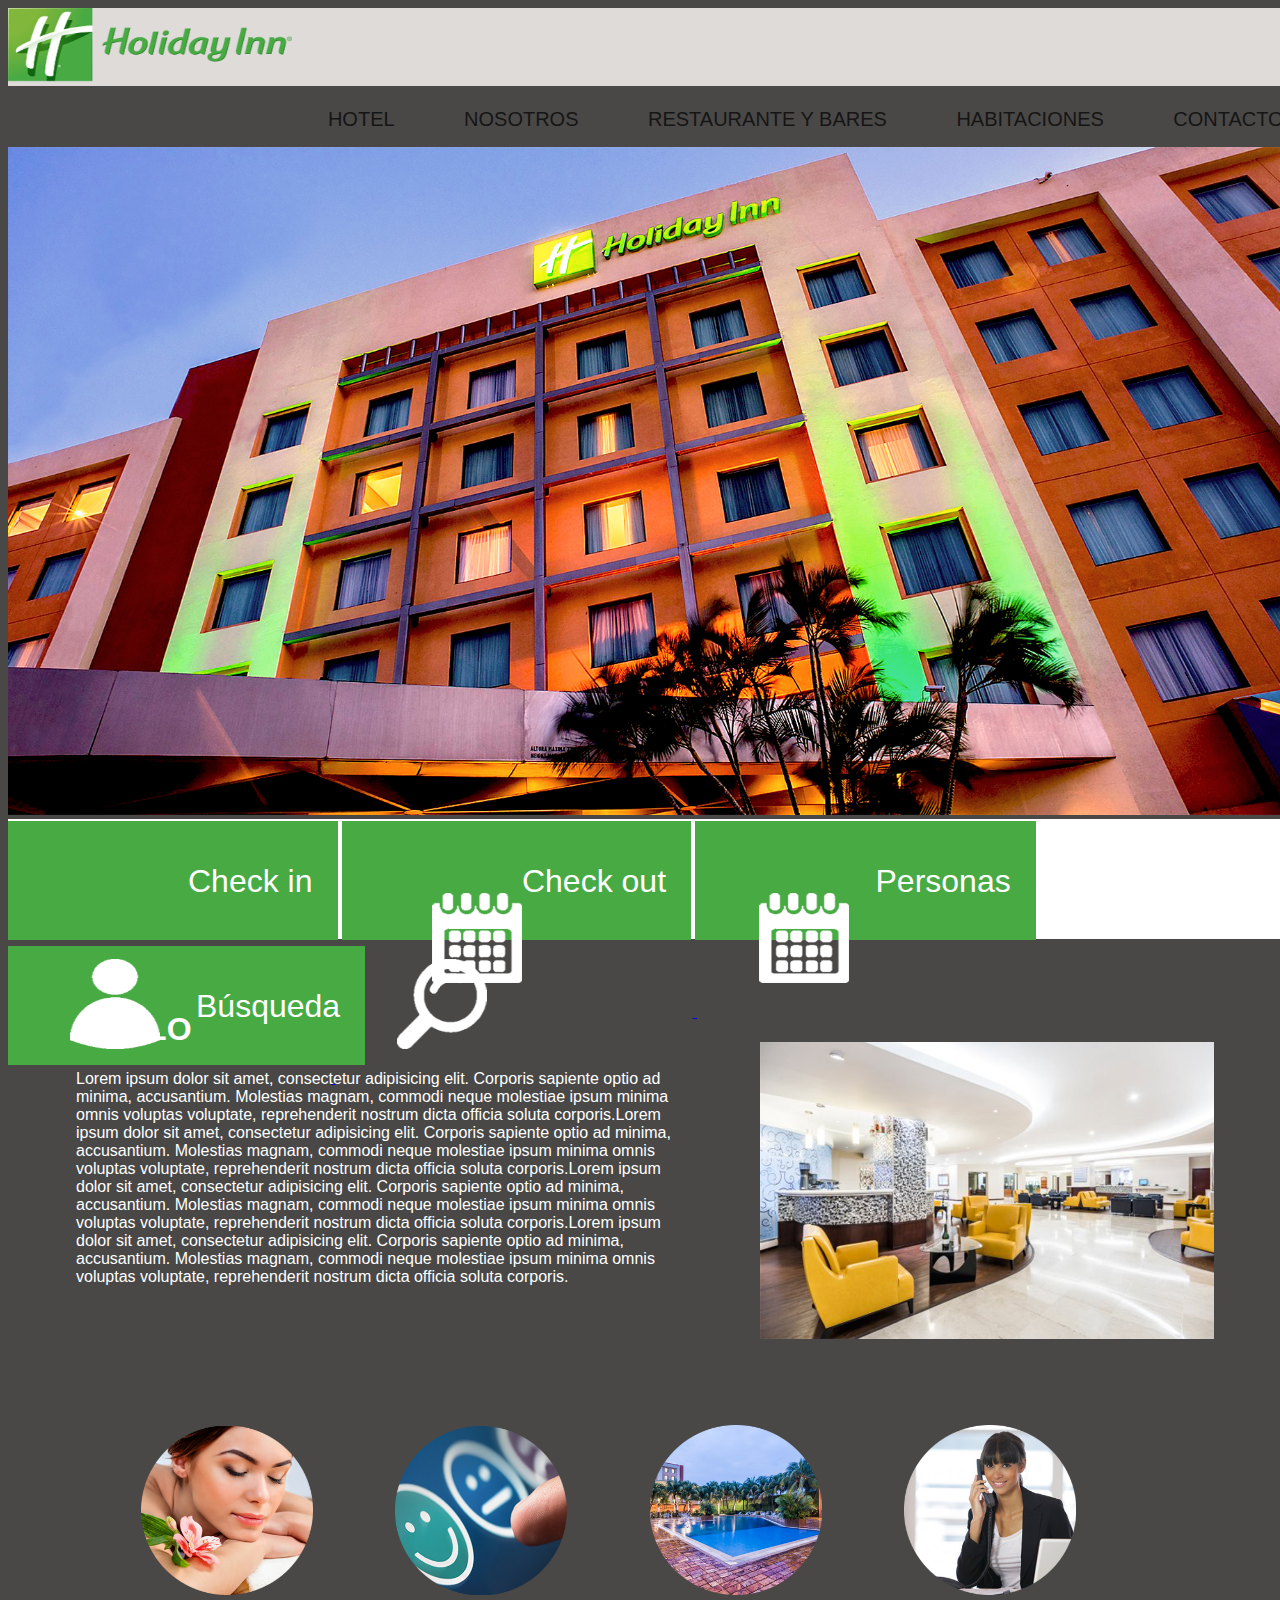
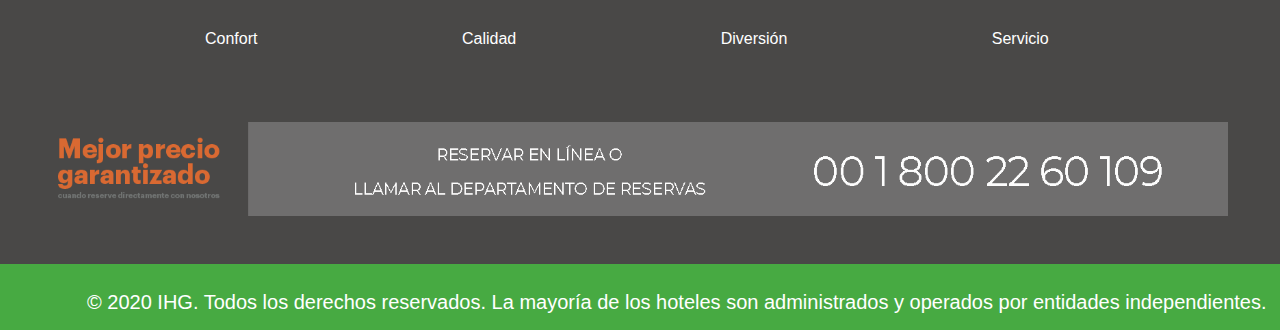
<file: index.html>
<!doctype html>
<html>
<head>
<meta charset="utf-8">
<title>index</title>
<link href="css/estiloholly.css" rel="stylesheet" type="text/css">
<link href="css/normalize.css" rel="stylesheet" type="text/css">
</head>

<body>
	<div id="wrapper">
      <header class="encabezado">
		<div class="contenedor">
		  <a href="#">
		  <img src="imagenes/holidayinnlogo.png" alt="logo" width="213" height="16" style="width: 284px; height: 74px;">
		  </a>
			<nav role="navigation">
			<ul>
				<li>
				<a href="index.html">HOTEL</a>
				</li>
				<li>
				<a href="https://youtu.be/BqTwnDwOHv4">NOSOTROS</a>
				</li>
				<li>
				<a href="baresyrestaurantes.html">RESTAURANTE Y BARES</a>
				</li>
				<li>
				<a href="index2.html">
					HABITACIONES</a>
				</li>
				<li>
				<a href="#contacto">CONTACTOS</a>
				</li>
			  </ul>
		  </nav>
	    </div>
		  <div class="banner">
		  <img src="imagenes/hotel.jpg" alt="" width="1300" height="668">
		  </div>
	  </header>
<!--comienza contenido-->
		<div class="registro">
			
		<a href="#" class="fechain">Check in</a>
		<a href="#" class="fechaout">Check out</a>
		<a href="#" class="personas">Personas</a>
		<a href="#" class="busqueda">Búsqueda</a>
			<a href="#">
				<img src="imagenes/calendarioicono.png" alt="calendario" width="90px" height="90px">
		  </a>
			<a href="#">
				<img src="imagenes/calendarioicono.png" alt="calendario" width="90px" height="90px">
		  </a>
			<a href="#">
				<img src="imagenes/personaicono.png" alt="calendario" width="90px" height="90px">
		  </a>
			<a href="#">
				<img src="imagenes/lupa.png" alt="calendario" width="90px" height="90px">
		  </a>
		</div>
	<div class="info">
	<h1> TITULO </h1>
		<p>Lorem ipsum dolor sit amet, consectetur adipisicing elit. Corporis sapiente optio ad minima, accusantium. Molestias magnam, commodi neque molestiae ipsum minima omnis voluptas voluptate, reprehenderit nostrum dicta officia soluta corporis.Lorem ipsum dolor sit amet, consectetur adipisicing elit. Corporis sapiente optio ad minima, accusantium. Molestias magnam, commodi neque molestiae ipsum minima omnis voluptas voluptate, reprehenderit nostrum dicta officia soluta corporis.Lorem ipsum dolor sit amet, consectetur adipisicing elit. Corporis sapiente optio ad minima, accusantium. Molestias magnam, commodi neque molestiae ipsum minima omnis voluptas voluptate, reprehenderit nostrum dicta officia soluta corporis.Lorem ipsum dolor sit amet, consectetur adipisicing elit. Corporis sapiente optio ad minima, accusantium. Molestias magnam, commodi neque molestiae ipsum minima omnis voluptas voluptate, reprehenderit nostrum dicta officia soluta corporis.</p>
		</div>
		<div class="loft">
		<img src="imagenes/recepcion.jpg" alt="" width="454" height="297">
		</div>
		
		<div class="valores">
			<img src="imagenes/confor.png" alt="">
			<img src="imagenes/calidad.png" alt="">
			<img src="imagenes/entretenimeinto.png" alt="">
			<img src="imagenes/servicio.png" alt="">
		</div>
		<div class="valores2">
			<ul>
				<li>Confort</li>
				<li>Calidad</li>
				<li>Diversión</li>
				<li>Servicio</li>
			</ul>
		</div>
		<div class="promo">
		<img id="contacto"  src="imagenes/mejorpreci.png" alt="" width="1067" height="81">
		</div>
		<!--comienza footer-->
		<footer class="piedepagina" role="contentinfo">
		<div>
			<small>
			© 2020 IHG. Todos los derechos reservados. La mayoría de los hoteles son administrados y operados por entidades independientes.
			</small>
			</div>
		</footer>
    </div>
</body>
</html>
</file>
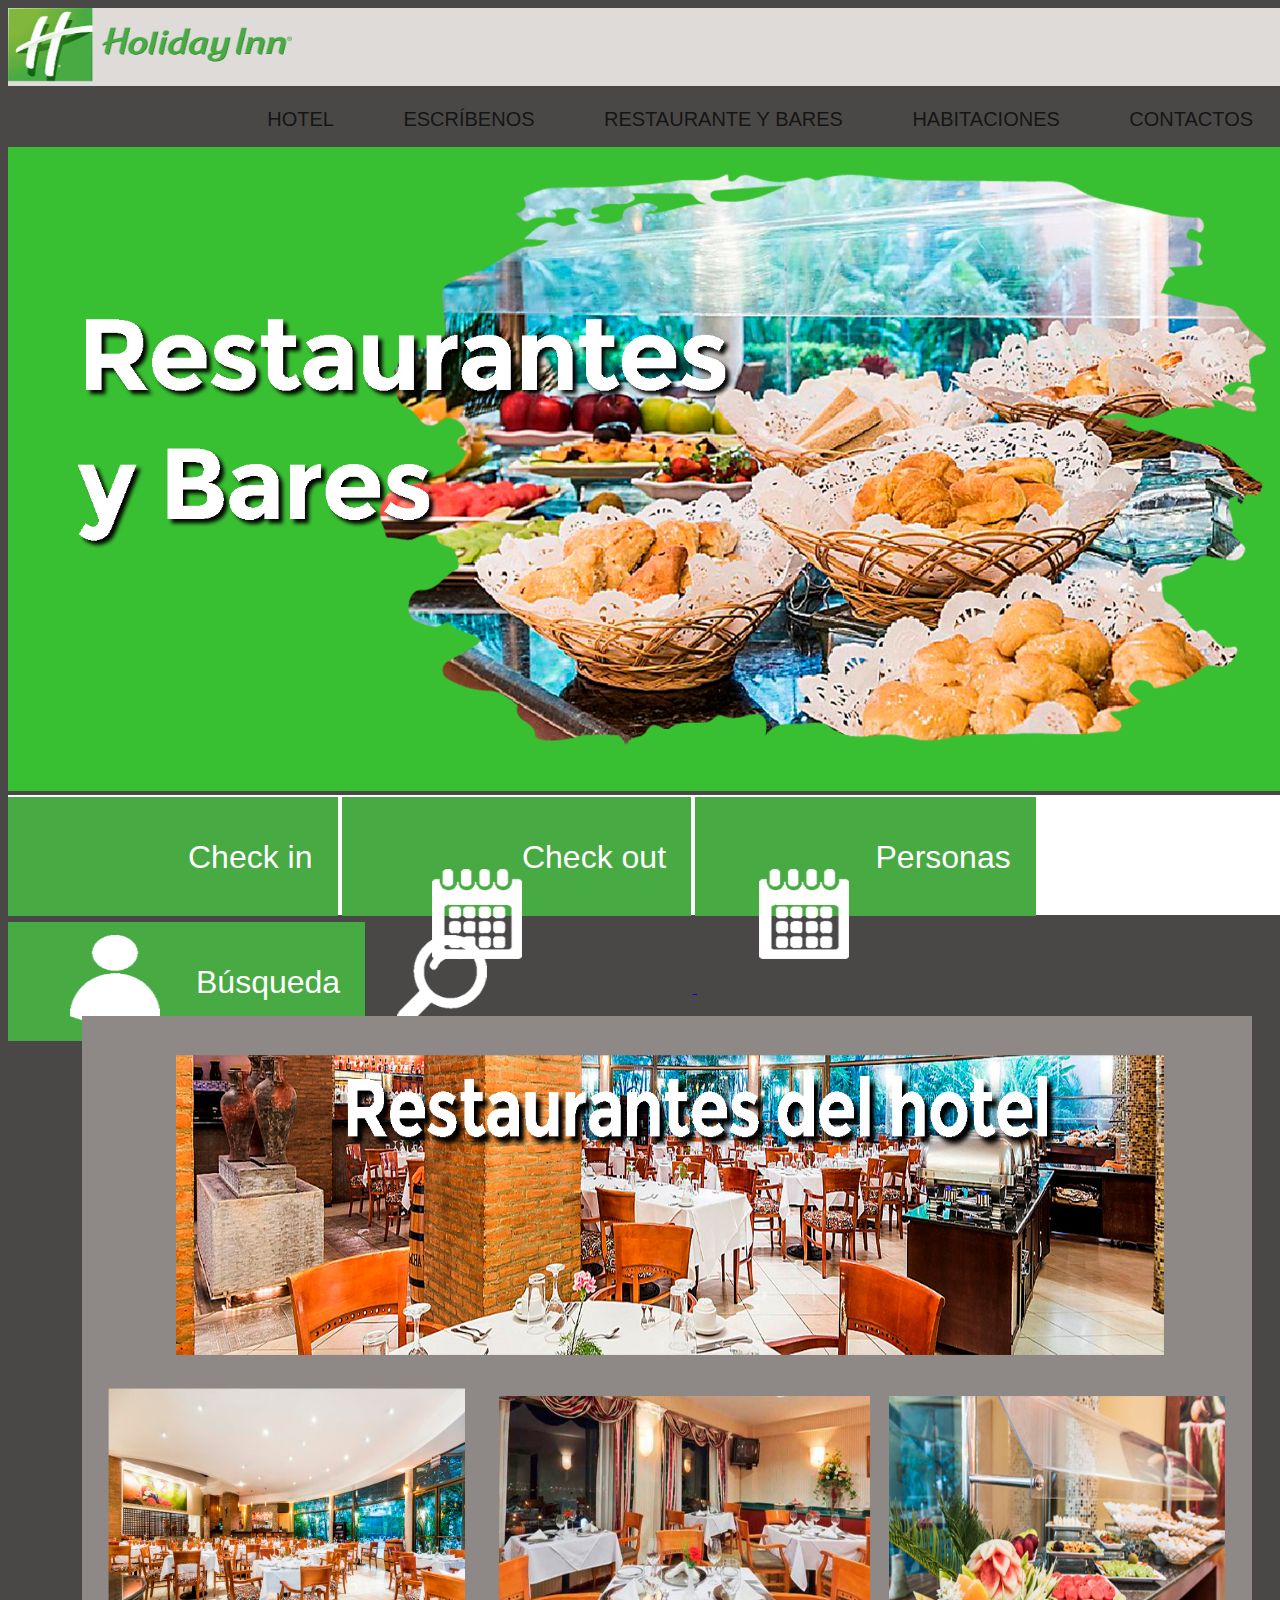
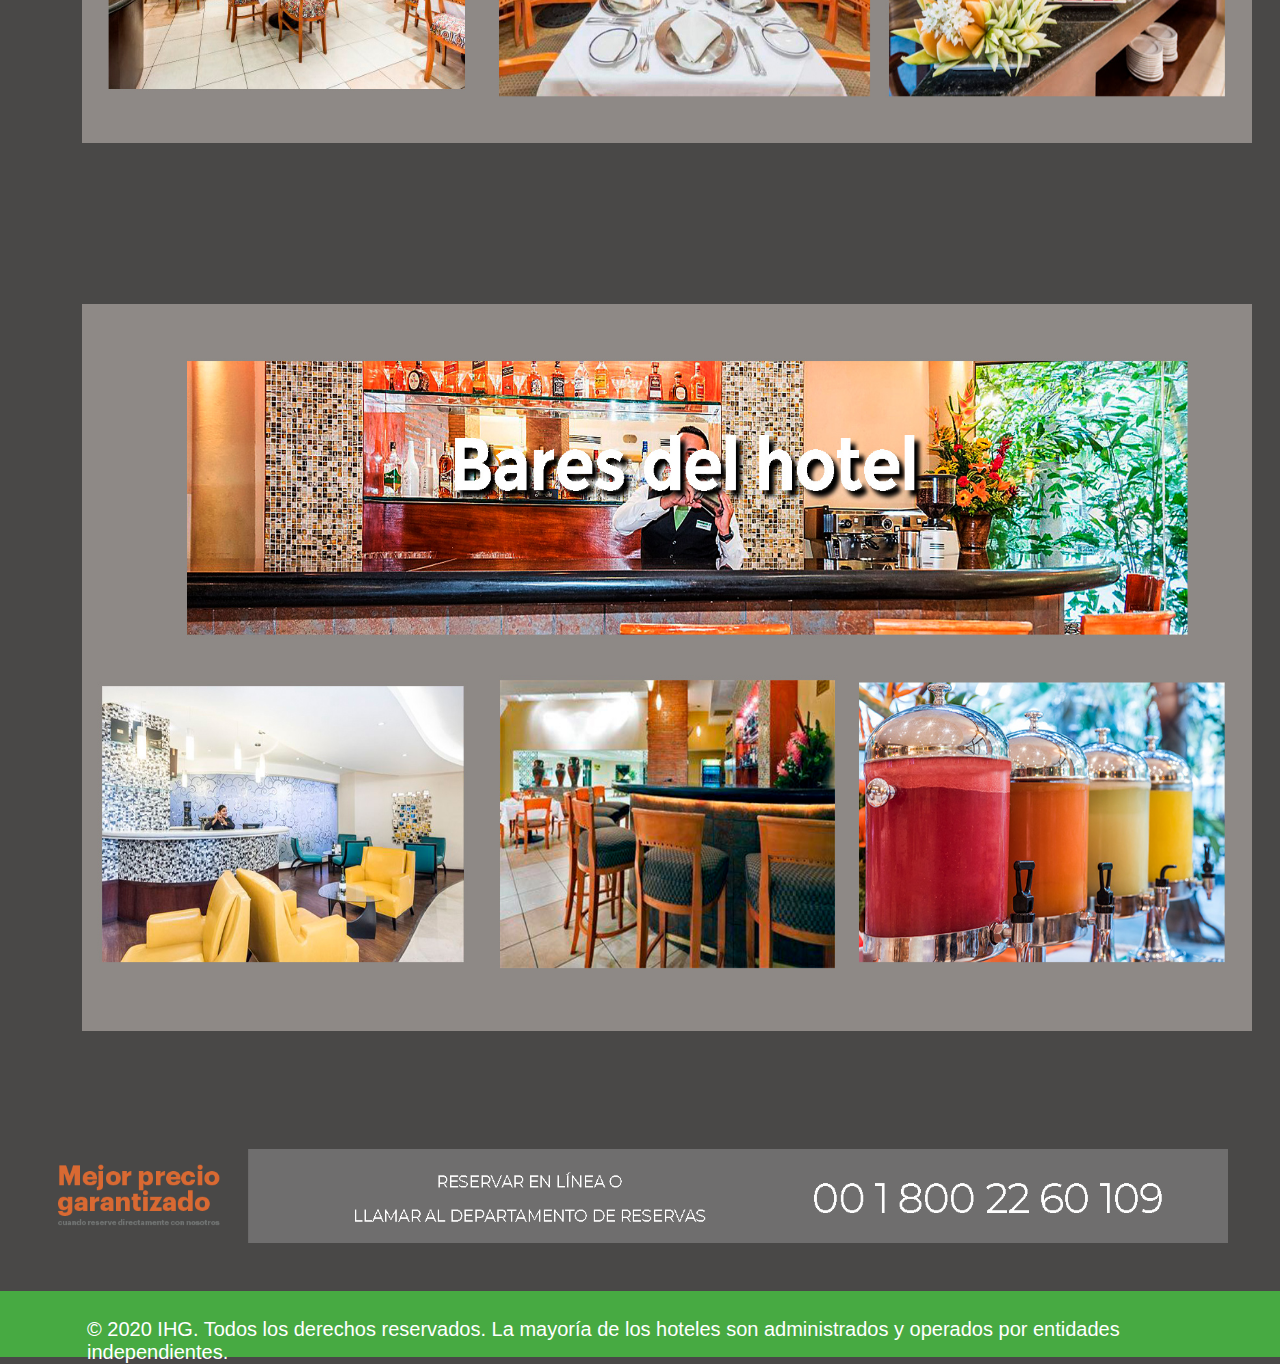
<file: baresyrestaurantes.html>
<!doctype html>
<html>
<head>
<meta charset="utf-8">
<title>restaurante</title>
<link href="css/estiloholly.css" rel="stylesheet" type="text/css">
<link href="css/normalize.css" rel="stylesheet" type="text/css">
</head>

<body>
	<div id="wrapper">
      <header class="encabezado">
		<div class="contenedor">
		  <a href="#">
		  <img src="imagenes/holidayinnlogo.png" alt="logo" width="213" height="16" style="width: 284px; height: 74px;">
		  </a>
			<nav role="navigation">
			<ul>
				<li>
				<a href="index.html">HOTEL</a>
				</li>
				<li>
				<a href="mailtoo">ESCRÍBENOS</a>
				</li>
				<li>
				<a href="baresyrestaurantes.html">RESTAURANTE Y BARES</a>
				</li>
				<li>
				<a href="index2.html">
					HABITACIONES</a>
				</li>
				<li>
				<a href="#contacto">CONTACTOS</a>
				</li>
			  </ul>
		  </nav>
	    </div>
		  <div class="banner">
		  <img src="imagenes/restauranteybares.jpg" alt="" width="1328" height="644">
		  </div>
</header>
<!--comienza contenido-->
		<div class="registro">
			
		<a href="#" class="fechain">Check in</a>
		<a href="#" class="fechaout">Check out</a>
		<a href="#" class="personas">Personas</a>
		<a href="#" class="busqueda">Búsqueda</a>
			<a href="#">
				<img src="imagenes/calendarioicono.png" alt="calendario" width="90px" height="90px">
		  </a>
			<a href="#">
				<img src="imagenes/calendarioicono.png" alt="calendario" width="90px" height="90px">
		  </a>
			<a href="#">
				<img src="imagenes/personaicono.png" alt="calendario" width="90px" height="90px">
		  </a>
			<a href="#">
				<img src="imagenes/lupa.png" alt="calendario" width="90px" height="90px">
		  </a>
		</div>
		<div class="restaurante">
		<img src="imagenes/restaurante.jpg" alt="">
		</div>
		<div class="bares"> 
		<img src="imagenes/bares.jpg" alt="">
		</div>
		<div class="promo">
		<img id="contacto" src="imagenes/mejorpreci.png" alt="" width="1067" height="81">
		</div>
		<!--comienza footer-->
		<footer class="piedepagina" role="contentinfo">
		<div>
			<small>
			© 2020 IHG. Todos los derechos reservados. La mayoría de los hoteles son administrados y operados por entidades independientes.
			</small>
			</div>
		</footer>
    </div>
</body>
</html>
</file>
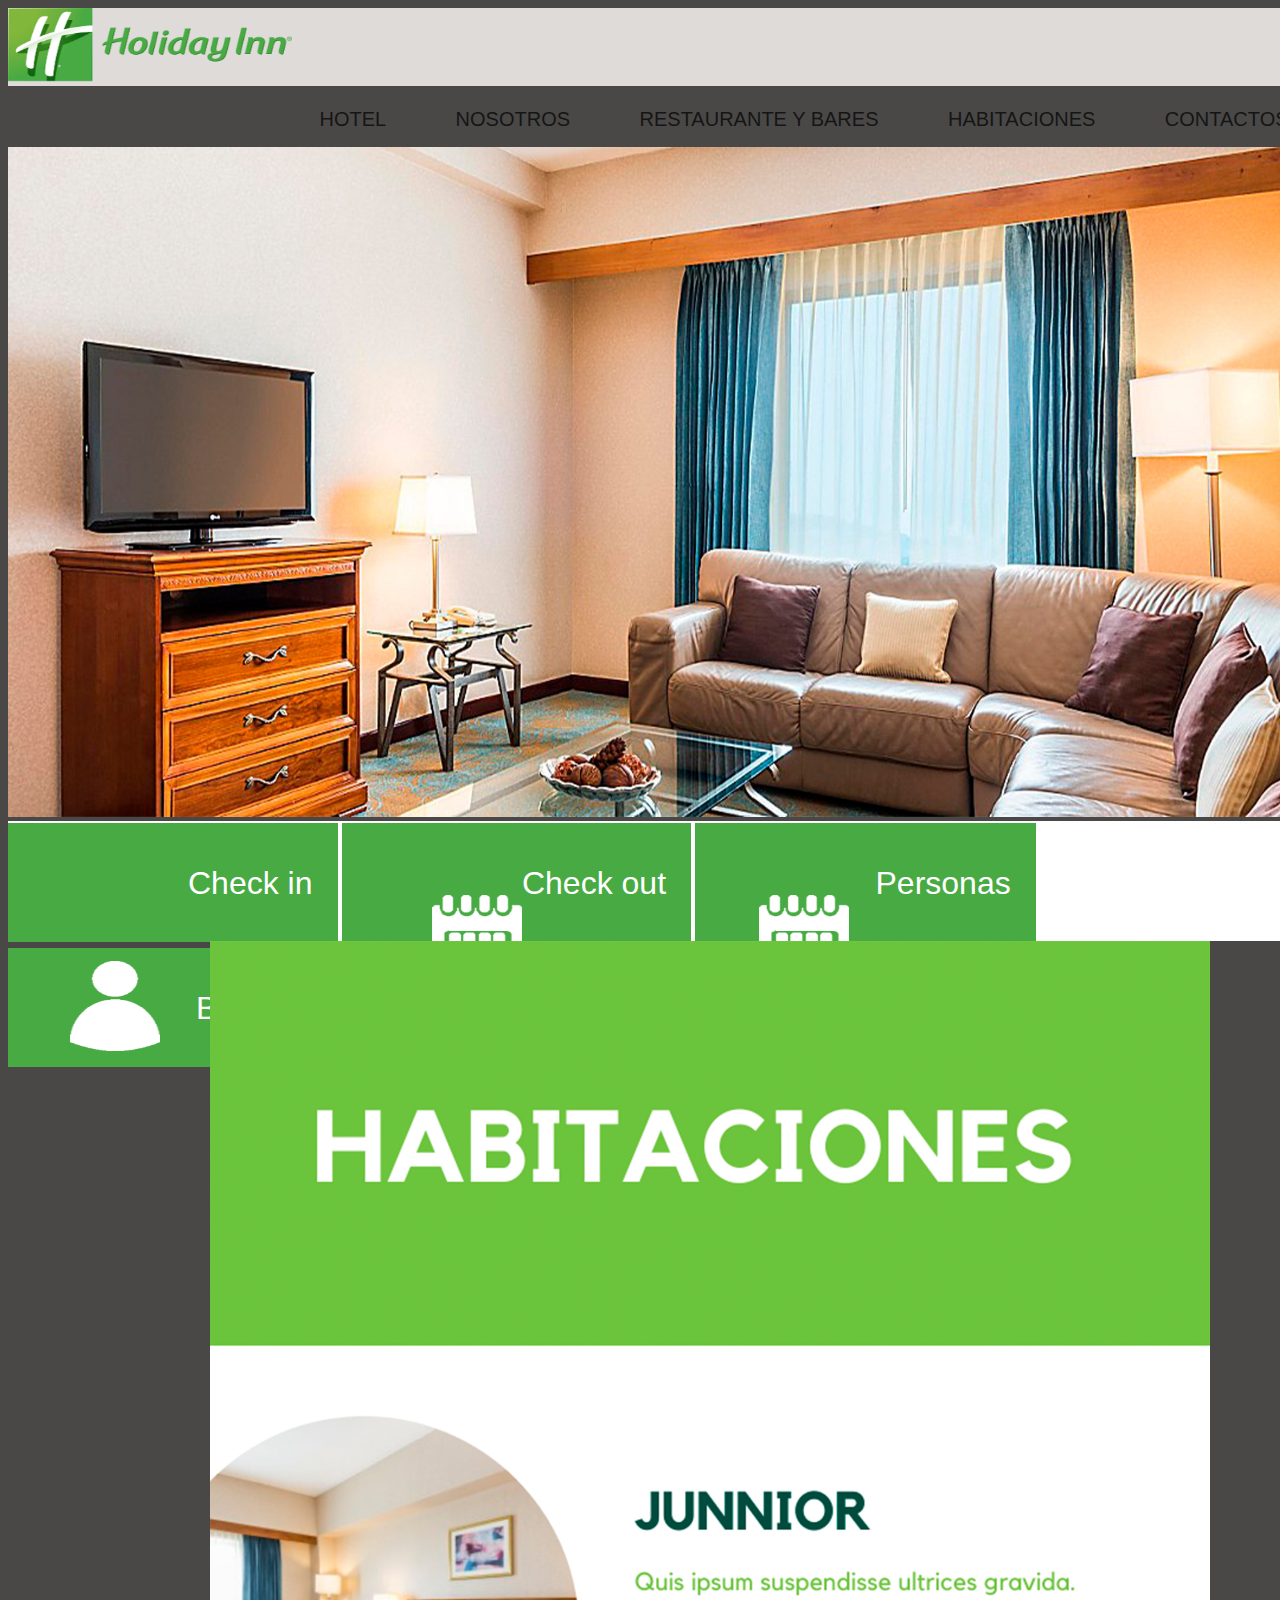
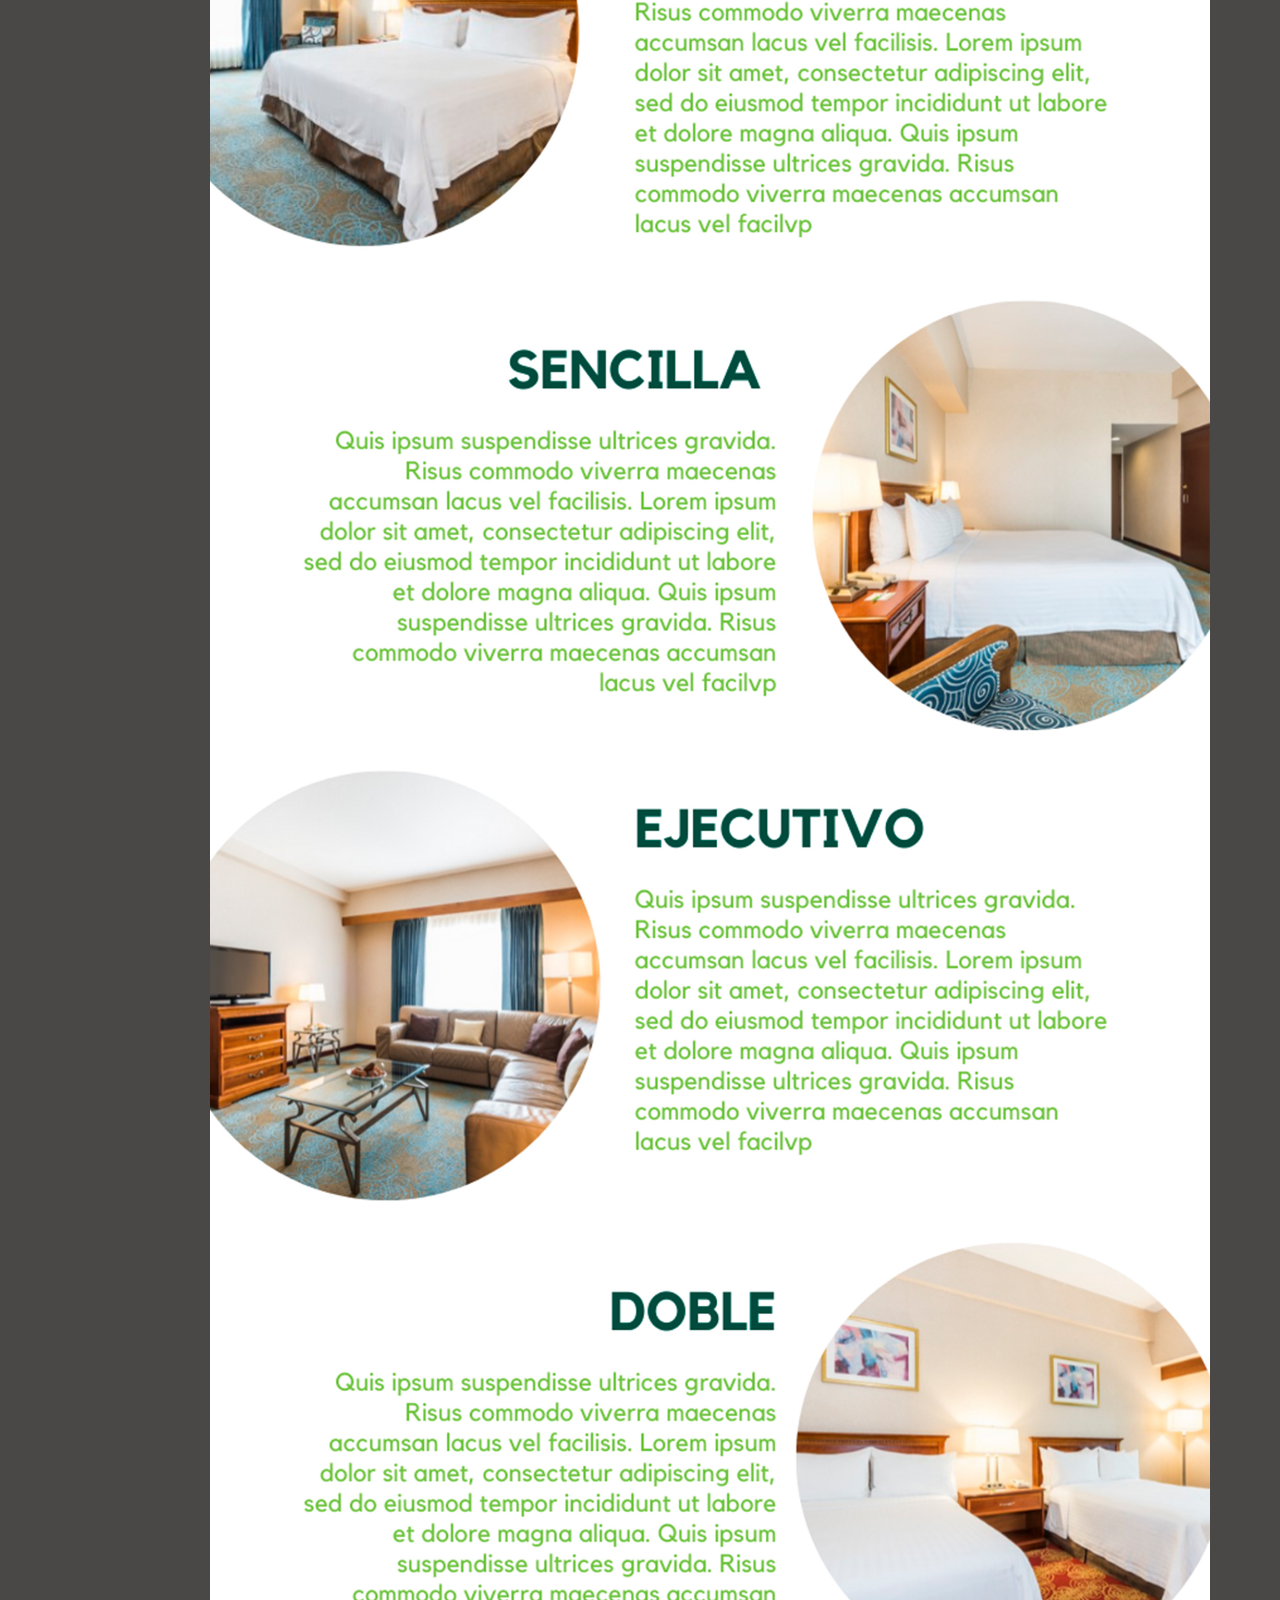
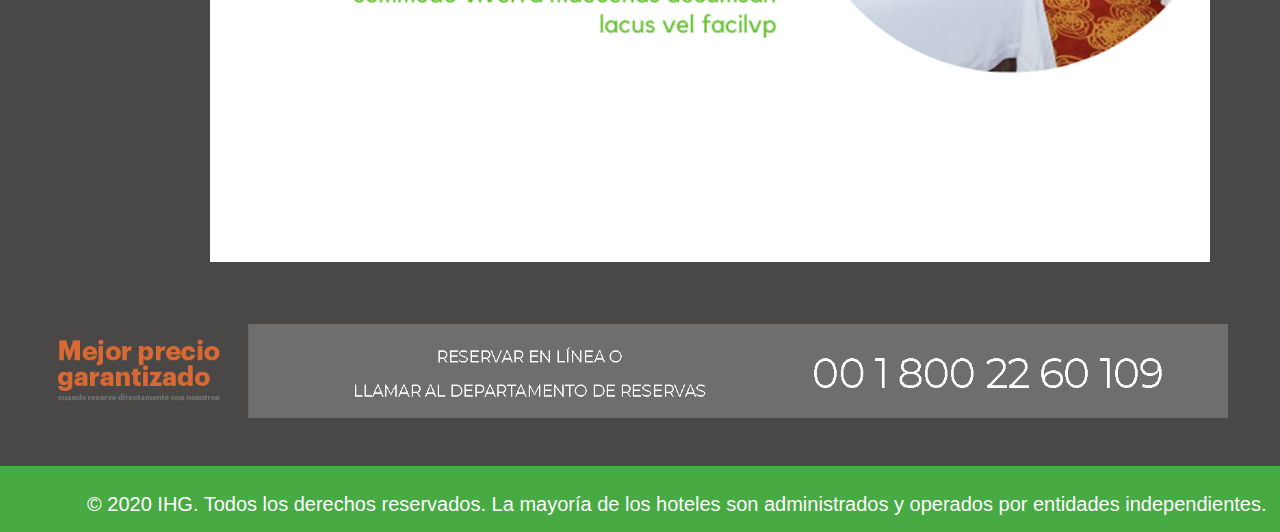
<file: index2.html>
<!doctype html>
<html>
<head>
<meta charset="utf-8">
<title>restaurante</title>
<link href="css/estiloholly.css" rel="stylesheet" type="text/css">
<link href="css/normalize.css" rel="stylesheet" type="text/css">
</head>

<body>
	<div id="wrapper">
      <header class="encabezado">
		<div class="contenedor">
		  <a href="#">
		  <img src="imagenes/holidayinnlogo.png" alt="logo" width="213" height="16" style="width: 284px; height: 74px;">
		  </a>
			<nav role="navigation">
			<ul>
				<li>
				<a href="index.html">HOTEL</a>
				</li>
				<li>
				<a href="https://youtu.be/BqTwnDwOHv4">NOSOTROS</a>
				</li>
				<li>
				<a href="baresyrestaurantes.html">RESTAURANTE Y BARES</a>
				</li>
				<li>
				<a href="index2.html">
					HABITACIONES</a>
				</li>
				<li>
				<a href="#contacto">CONTACTOS</a>
				</li>
			  </ul>
		  </nav>
	    </div>
		  <div class="banner">
		  <img src="imagenes/habitaciones.jpg" alt="" width="1400" height="670">
		  </div>
</header>
<!--comienza contenido-->
		<div class="registro">
			
		<a href="#" class="fechain">Check in</a>
		<a href="#" class="fechaout">Check out</a>
		<a href="#" class="personas">Personas</a>
		<a href="#" class="busqueda">Búsqueda</a>
			<a href="#">
				<img src="imagenes/calendarioicono.png" alt="calendario" width="90px" height="90px">
		  </a>
			<a href="#">
				<img src="imagenes/calendarioicono.png" alt="calendario" width="90px" height="90px">
		  </a>
			<a href="#">
				<img src="imagenes/personaicono.png" alt="calendario" width="90px" height="90px">
		  </a>
			<a href="#">
				<img src="imagenes/lupa.png" alt="calendario" width="90px" height="90px">
		  </a>
		</div>
		<div class="habitacion">
		<img src="imagenes/contenidohabit.jpg" alt="" >
		</div>
		<div class="promo">
		<img id="contacto" src="imagenes/mejorpreci.png" alt="" width="1067" height="81">
		</div>
		<!--comienza footer-->
		<footer class="piedepagina" role="contentinfo">
		<div>
			<small>
			© 2020 IHG. Todos los derechos reservados. La mayoría de los hoteles son administrados y operados por entidades independientes.
			</small>
			</div>
		</footer>
    </div>
</body>
</html>
</file>
<file: css/estiloholly.css>
@charset "utf-8";
*{
 box-sizing: border-box
}
body{
	font-family: "Gill Sans", "Gill Sans MT", "Myriad Pro", "DejaVu Sans Condensed", Helvetica, Arial, "sans-serif" ;
	font-size: 16px;
	position: absolute;
	background-color: #494847
		
}
wrapper{
	width: 1920px;
	height: 2700px
}
/*empieza header*/
.contenedor{
	background-color: #dedbd9;
  	left: -12px;
  	top: 0px;
  	width: 100%;
  	height: 50%;
  	z-index: 39	
}
.contenedor nav{
	float: right
}
.contenedor nav ul {
	list-style: none
}
nav ul li{
	display: inline-block
}
ul li a {
    padding-left: 40px;
    padding-right: 47px;
    border-top-left-radius: 0px;
    padding-top: 6px;
    padding-bottom: 0px;
    color: #161616;
    margin-bottom: 0px
}

.contenedor nav ul li a {
	display: inline-block;
	color: #161515; 
	text-decoration: none;
	font-size: 20px
}
.contenedor a img{
    left: 33px;
    width: 200px;
    height: 3px
}
figure a img {
    width: 0px;
    height: 0px;
    min-width: 22px;
    min-height: 14px;
    max-width: 0px;
    max-height: 0px
}
#wrapper.banner{
  width: 320px;
  height: 200px;	
}
nav ul li a:hover{
	color: green;
	text-decoration: none;
}ul li a {
    padding-left: 0px;
}
/*empieza conteido*/
.registro{
	width: 100%;
	height: 120px;
	left: 1px;
	top: 1083px;
	background-color: #fff
}
.registro a.fechain{
	font-size: 32px;
	color: #FFFFFF;
	line-height:3.9;
	padding: 42px 25px 41px 180px;
	text-decoration: none;
	background: #47aa42;

}
.registro a.fechain:hover{
	background-image: -moz-linear-gradient( 90deg, rgb(71,170,66) 0%, rgb(91,247,6) 100%);
  background-image: -webkit-linear-gradient( 90deg, rgb(71,170,66) 0%, rgb(91,247,6) 100%);
  background-image: -ms-linear-gradient( 90deg, rgb(71,170,66) 0%, rgb(91,247,6) 100%)
}
.registro a.fechaout{
	font-size: 32px;
	color: #FFFFFF;
	line-height:3.9;
	padding: 42px 25px 41px 180px;
	text-decoration: none;
	background: #47aa42;

}
.registro a.fechaout:hover{
	background-image: -moz-linear-gradient( 90deg, rgb(71,170,66) 0%, rgb(91,247,6) 100%);
  background-image: -webkit-linear-gradient( 90deg, rgb(71,170,66) 0%, rgb(91,247,6) 100%);
  background-image: -ms-linear-gradient( 90deg, rgb(71,170,66) 0%, rgb(91,247,6) 100%)
}
.registro a.personas{
	font-size: 32px;
	color: #FFFFFF;
	line-height:3.9;
	padding: 42px 25px 41px 180px;
	text-decoration: none;
	background: #47aa42;

}
.registro a.personas:hover{
	background-image: -moz-linear-gradient( 90deg, rgb(71,170,66) 0%, rgb(91,247,6) 100%);
  background-image: -webkit-linear-gradient( 90deg, rgb(71,170,66) 0%, rgb(91,247,6) 100%);
  background-image: -ms-linear-gradient( 90deg, rgb(71,170,66) 0%, rgb(91,247,6) 100%)
}
.registro a.busqueda{
	font-size: 32px;
	color: #FFFFFF;
	line-height:3.9;
	padding: 42px 25px 41px 188px;
	text-decoration: none;
	background: #47aa42;

}
.registro a.busqueda:hover{
	background-image: -moz-linear-gradient( 90deg, rgb(71,170,66) 0%, rgb(91,247,6) 100%);
  background-image: -webkit-linear-gradient( 90deg, rgb(71,170,66) 0%, rgb(91,247,6) 100%);
  background-image: -ms-linear-gradient( 90deg, rgb(71,170,66) 0%, rgb(91,247,6) 100%)
}
.registro figure a img{
  left: 740px;
  top: 11px;
  width: 112px;
  height: 120px;
  z-index: 12;
}
.registro a img {
    padding-top: 0px;
    padding-left: 0px;
    margin-top: -123px;
}
.registro a img {
    margin-top: -229px;
    margin-bottom: 34px;
    margin-left: 35px;
}
.registro a img {
}
.registro a img {
    margin-left: 156px;
    margin-right: 14px;
}
.registro a img {
    margin-left: 63px;
    margin-right: 149px;
    padding-left: 0px
}
.registro a img {
    margin-right: 171px;
    margin-left: 62px
}
.info{
	width: 50%;
	height: 420px;
	color: #FFFFFf;
	
}
#wrapper .info {
    padding-left: 68px;
    padding-right: 0px;
    padding-top: 51px
}
.loft{
	width: 45%;
	height: 554px;
	
}#wrapper .loft img {
    margin-left: 1283px;
    margin-bottom: -206px;
    margin-top: -110px;
}
#wrapper .loft img {
    margin-right: -64px;
    margin-left: 944px;
    margin-bottom: 34px;
    margin-top: -542px;
}
#wrapper .loft img {
    margin-left: 798px;
    margin-top: -375px;
}
.valores{
  	width: 80%;
  	height: 426px;
	margin: 0 auto
}
#wrapper .valores {
    margin-top: -527px;
    margin-left: 174px;
}
#wrapper .valores img {
    width: 172px;
    margin-top: 39px;
    margin-left: 39px;
    margin-right: 39px;
    margin-bottom: 39px;
}
.valores2 ul li {
	display: inline-block;
	text-decoration: none		
}
#wrapper .valores2 {
    margin-left: 215px;
    margin-right: -139px;
    margin-top: -198px;
}
body li  {
    margin-left: 18px;
}
.valores2 ul li {
    margin-left: 15px;
    margin-right: 202px;
    margin-bottom: -92px;
    padding-left: 0px;
    padding-top: 0px;
}
.valores2 ul li {
    margin-right: 172px;
    padding-left: 4px;
    padding-right: 15px;
}
.valores2 ul li {
    padding-left: 0px;
    padding-right: 13px;
}
#wrapper .valores2 ul {
    margin-left: -2px;
    padding-right: 0px;
    padding-left: 0px;
}
#wrapper .valores {
    margin-left: 95px;
}
#wrapper .valores2 ul {
    margin-left: -113px;
    margin-right: -93px;
    padding-right: 0px;
}
#wrapper .loft img {
    margin-left: 752px;
    padding-right: 0px;
    padding-top: 0px;
    padding-left: 0px;
}
#wrapper .valores {
    margin-left: 94px;
    margin-right: -208px;
}
#wrapper .valores2 {
    margin-left: 58px;
	color: #FFFFFF
}
#wrapper .valores2 {
    margin-left: 295px;
}
#wrapper .promo img {
    margin-left: 50px;
    margin-top: 58px;
    margin-bottom: 44px;
    width: 1170px;
    height: 94px;
}
.piedepagina{
	background-color: #47aa42;
	position: absolute;
	left: -8px;
	width: 100%;
	height: 66px;
	z-index: 5;
	}
.piedepagina small{
	display: table-cell;
	color: #FFFFFF;
	font-size: 20px;
}.piedepagina div small {
    padding-right: 38px;
    padding-left: 87px;
    padding-top: 27px;
	
}
/*comienza bares y rest*/
.restaurante{
  left: 52px;
  top: 1000px;
  width: 60%px;
  height: 888px;
}

#wrapper .restaurante img {
    width: 1343px;
    height: auto;
}
#wrapper .restaurante img {
    width: 717px;
}
.encabezado .banner img {
}
.encabezado .contenedor nav {
    margin-left: 180px;
}
.encabezado .contenedor nav {
    margin-left: 1px;

}
.encabezado .banner img {
    width: auto;
}
#wrapper .restaurante img {
    width: 1170px;
    height: 727px;
    margin-top: 101px;
    margin-left: 74px;
}
.bares{
  left: 52px;
  top: 1000px;
  width: 60%px;
  height: 888px;
	
}
#wrapper .bares img {
    width: 1343px;
    height: auto;
}
#wrapper .bares img {
    width: 717px;
}
#wrapper .bares img {
    width: 1170px;
    height: 727px;
    margin-top: 101px;
    margin-left: 74px;
}
/*comienza habitaciones*/

#wrapper .habitacion img {
}
#wrapper .habitacion img {
    width: 1000px;
    height: auto;
}
#wrapper .habitacion img {
    margin-left: 129px;
}#wrapper .habitacion img {
    margin-left: 202px;

}
</file>
